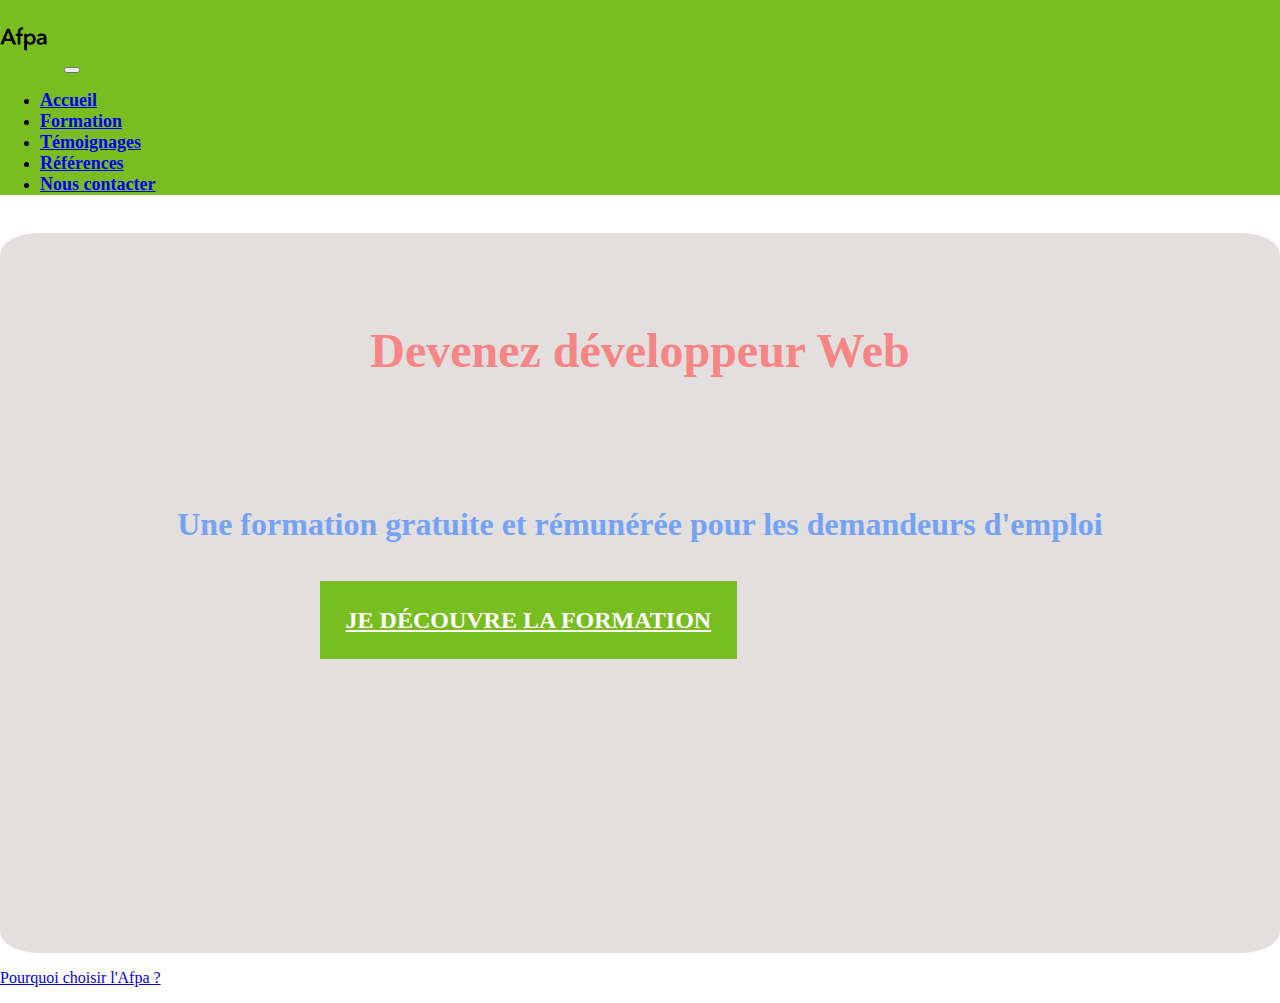
<file: index.html>
<!DOCTYPE html>
<html lang="fr">

<head>
    <meta charset="UTF-8">
    <meta name="viewport" content="width=device-width, initial-scale=1.0">
    <link rel="icon" href="./SiteDWWM/Images/favicon.ico" />
    <link href="https://cdn.jsdelivr.net/npm/bootstrap@5.0.2/dist/css/bootstrap.min.css" rel="stylesheet"
        integrity="sha384-EVSTQN3/azprG1Anm3QDgpJLIm9Nao0Yz1ztcQTwFspd3yD65VohhpuuCOmLASjC" crossorigin="anonymous">
    <link rel="stylesheet" href="./style/styleIndex.css">
    <title>Afpa : Devenez développeur Web</title>
</head>

<body>
    <header>
        <!--Modifier les couleurs en css-->
        <nav class="navbar navbar-expand-lg navbar-light">
            <div class="container-fluid">
                <img src="SiteDWWM/Images/logo.svg" alt="" width="60" height="70">
                <button class="navbar-toggler" type="button" data-bs-toggle="collapse" data-bs-target="#navbarNav"
                    aria-controls="navbarNav" aria-expanded="false" aria-label="Toggle navigation">
                    <span class="navbar-toggler-icon"></span>
                </button>
                <div class="collapse navbar-collapse" id="navbarNav">
                    <ul class="navbar-nav">
                        <li class="nav-item">
                            <a class="nav-link" aria-current="page" href="index.html">Accueil</a>
                        </li>
                        <li class="nav-item">
                            <a class="nav-link" href="formation.html">Formation</a>
                        </li>
                        <li class="nav-item">
                            <a class="nav-link" href="temoignages.html">Témoignages</a>
                        </li>
                        <li class="nav-item">
                            <a class="nav-link" href="references.html">Références</a>
                        </li>
                        <li class="nav-item">
                            <a class="nav-link" href="contact.html">Nous contacter</a>
                        </li>
                    </ul>
                </div>
            </div>
        </nav>
    </header>

    <div class="container">

        <h1>Devenez développeur Web</h1>

        <h2>Une formation gratuite et rémunérée pour les demandeurs d'emploi</h2>

        <!--bouton qui envoi a la page formation-->
        <a class="btn" href="formation.html" role="button">je découvre la formation</a>

    </div>


    <footer>

        <p><a href="https://www.afpa.fr/" target="_blank">Pourquoi choisir l'Afpa ?</a></p>


    </footer>


    <script src="https://cdn.jsdelivr.net/npm/bootstrap@5.0.2/dist/js/bootstrap.bundle.min.js"
        integrity="sha384-MrcW6ZMFYlzcLA8Nl+NtUVF0sA7MsXsP1UyJoMp4YLEuNSfAP+JcXn/tWtIaxVXM"
        crossorigin="anonymous"></script>
</body>

</html>
</file>
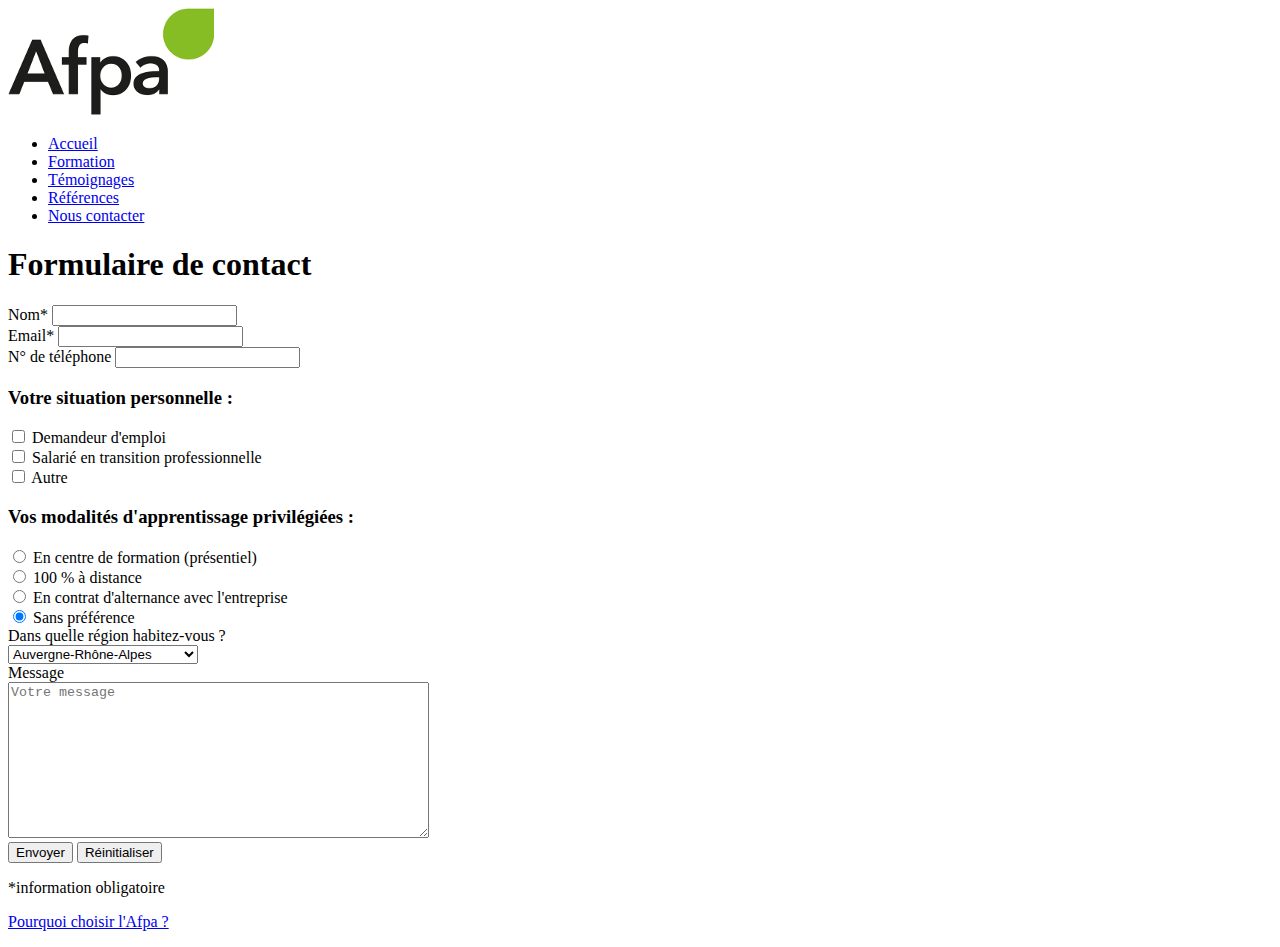
<file: contact.html>
<!DOCTYPE html>
<html lang="fr">

<head>
    <meta charset="UTF-8">
    <meta name="viewport" content="width=device-width, initial-scale=1.0">
    <!--image dans la bulle du navigateur a coter du titre (en haut)-->
    <link rel="icon" href="./SiteDWWM/Images/favicon.ico" />
    <title>Afpa : Contactez-nous</title>
</head>

<body>
    <header>
        <a href="index.html"><img src="SiteDWWM/Images/logo.jpeg" alt=""></a>

        <ul class="menu">
            <li><a href="index.html">Accueil</a></li>
            <li><a href="formation.html">Formation</a></li>
            <li><a href="temoignages.html">Témoignages</a></li>
            <li><a href="references.html">Références</a></li>
            <li><a href="contact.html">Nous contacter</a></li>
        </ul>
    </header>







    <h1>Formulaire de contact</h1>

    <form id="formulaire" method="post" action="http://fbrc.esy.es/reponse.php">
        <label for="nom">Nom*</label>
        <input type="text" id="nom" name="nom" required><br>

        <label for="mail">Email*</label>
        <input type="email" id="mail" name="mail" required><br>

        <label for="tel">N° de téléphone</label>
        <input type="tel" id="tel" name="tel">


        <!--choix en checbox-->
        <h3>Votre situation personnelle : </h3>
        <input type="checkbox" id="demandeur" name="situation" value="demandeur d'emploi" />
        <label for="demandeur">Demandeur d'emploi</label><br>

        <input type="checkbox" id="salarie" name="situation" value="salarie" />
        <label for="salarie">Salarié en transition professionnelle</label><br>

        <input type="checkbox" id="autre" name="situation" value="autre" />
        <label for="autre">Autre</label><br>

        <!--ici je souhaite un choix façon radio-->
        <h3>Vos modalités d'apprentissage privilégiées :</h3>

        <input type="radio" id="centre" name="apprentissage" value="en centre" />
        <label for="centre">En centre de formation (présentiel)</label><br>

        <input type="radio" id="distance" name="apprentissage" value="a distance" />
        <label for="distance">100 % à distance</label><br>

        <input type="radio" id="alternance" name="apprentissage" value="en alternance" />
        <label for="alternance">En contrat d'alternance avec l'entreprise</label><br>

        <input type="radio" id="sans-preference" name="apprentissage" value="sans-preference" checked="checked" />
        <label for="sans-preference">Sans préférence</label><br>

        <!--Menu déroulant-->
        <label for="regions">Dans quelle région habitez-vous ?</label><br />
        <select name="regions" id="regions">

            <option value="auvergne-rhone-alpes">Auvergne-Rhône-Alpes</option>
            <option value="bourgogne-franche-comte">Bourgogne-Franche-Comté</option>
            <option value="bretagne">Bretagne</option>
            <option value="centre-val-de-loire">Centre-Val de Loire</option>
            <option value="corse">Corse</option>
            <option value="grand-est">Grand Est</option>
            <option value="hauts-de-france">Hauts-de-France</option>
            <option value="ile-de-france">Île-de-France</option>
            <option value="normandie">Normandie</option>
            <option value="nouvelle-aquitaine">Nouvelle-Aquitaine</option>
            <option value="occitanie">Occitanie</option>
            <option value="pays-de-la-loire">Pays de la Loire</option>
            <option value="provence-alpes-cote-d'azur">Provence-Alpes-Côte d'Azur</option>
            <option value="outre-mer">Outre-mer</option>
        </select>
        <br>

        <!--Zone de texte-->
        <label for="message">Message</label><br>
        <textarea name="message" id="message" rows="10" cols="50" maxlength="550"
            placeholder="Votre message"></textarea><br>



        <button type="submit" name="envoyer">Envoyer</button>
        <button type="reset">Réinitialiser</button>


    </form>

    <p>*information obligatoire</p>
    <footer>
        <p><a href="https://www.afpa.fr/" target="_blank">Pourquoi choisir l'Afpa ?</a></p>
    </footer>
</body>

</html>
</file>
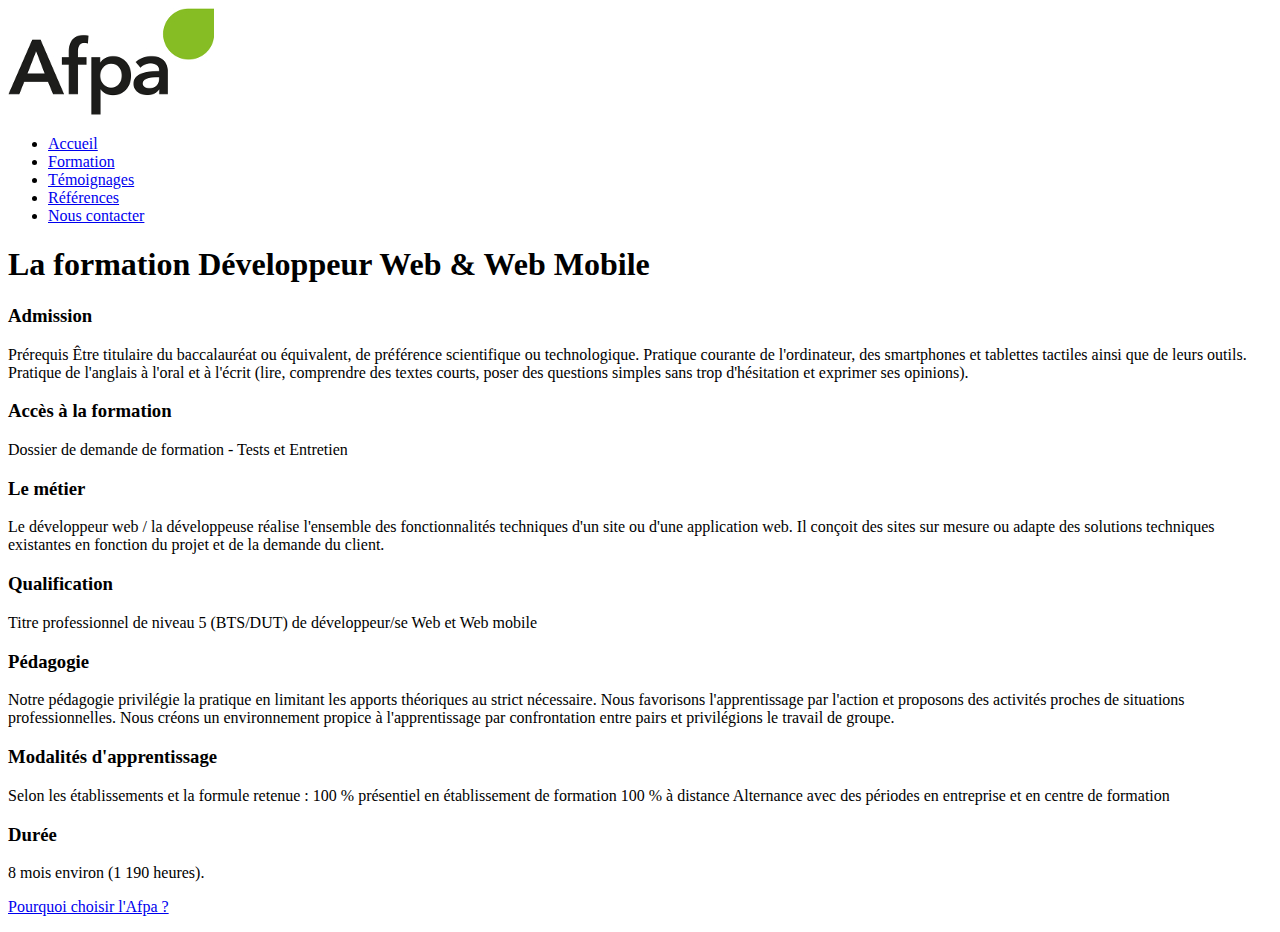
<file: formation.html>
<!DOCTYPE html>
<html lang="fr">

<head>
    <meta charset="UTF-8">
    <meta name="viewport" content="width=device-width, initial-scale=1.0">
    <link rel="icon" href="./SiteDWWM/Images/favicon.ico" />
    <title>Afpa : Formation Développeur Web & Web Mobile</title>
</head>

<body>

    <header>
        <a href="index.html"><img src="SiteDWWM/Images/logo.jpeg" alt=""></a>
        <header class="header">
            <!-- la barre de nav-->
            <ul class="menu">
                <li><a href="index.html">Accueil</a></li>
                <li><a href="formation.html">Formation</a></li>
                <li><a href="temoignages.html">Témoignages</a></li>
                <li><a href="references.html">Références</a></li>
                <li><a href="contact.html">Nous contacter</a></li>
            </ul>
        </header>
        <section>
            <!--grand titre de la page-->
            <h1>La formation Développeur Web & Web Mobile</h1>

            <h3>Admission</h3>
            <p>Prérequis
                Être titulaire du baccalauréat ou équivalent, de préférence scientifique ou technologique.
                Pratique courante de l'ordinateur, des smartphones et tablettes tactiles ainsi que de leurs outils.
                Pratique de l'anglais à l'oral et à l'écrit (lire, comprendre des textes courts, poser des questions
                simples
                sans trop
                d'hésitation et exprimer ses opinions).</p>

            <h3>Accès à la formation</h3>
            <p>Dossier de demande de formation - Tests et Entretien</p>

            <h3>Le métier</h3>
            <p>Le développeur web / la développeuse réalise l'ensemble des fonctionnalités techniques d'un site ou d'une
                application
                web. Il conçoit des sites sur mesure ou adapte des solutions techniques existantes en fonction du projet
                et de la demande du client.</p>

            <h3>Qualification</h3>
            <p>Titre professionnel de niveau 5 (BTS/DUT) de développeur/se Web et Web mobile</p>

            <h3>Pédagogie</h3>
            <p>Notre pédagogie privilégie la pratique en limitant les apports théoriques au strict nécessaire.
                Nous favorisons l'apprentissage par l'action et proposons des activités proches de situations
                professionnelles.
                Nous créons un environnement propice à l'apprentissage par confrontation entre pairs et privilégions le
                travail
                de
                groupe.</p>

            <h3>Modalités d'apprentissage</h3>
            <p>Selon les établissements et la formule retenue :
                100 % présentiel en établissement de formation
                100 % à distance
                Alternance avec des périodes en entreprise et en centre de formation</p>

            <h3>Durée</h3>
            <p>8 mois environ (1 190 heures).</p>
        </section>
        <footer>
            <p><a href="https://www.afpa.fr/" target="_blank">Pourquoi choisir l'Afpa ?</a></p>
        </footer>
</body>

</html>
</file>
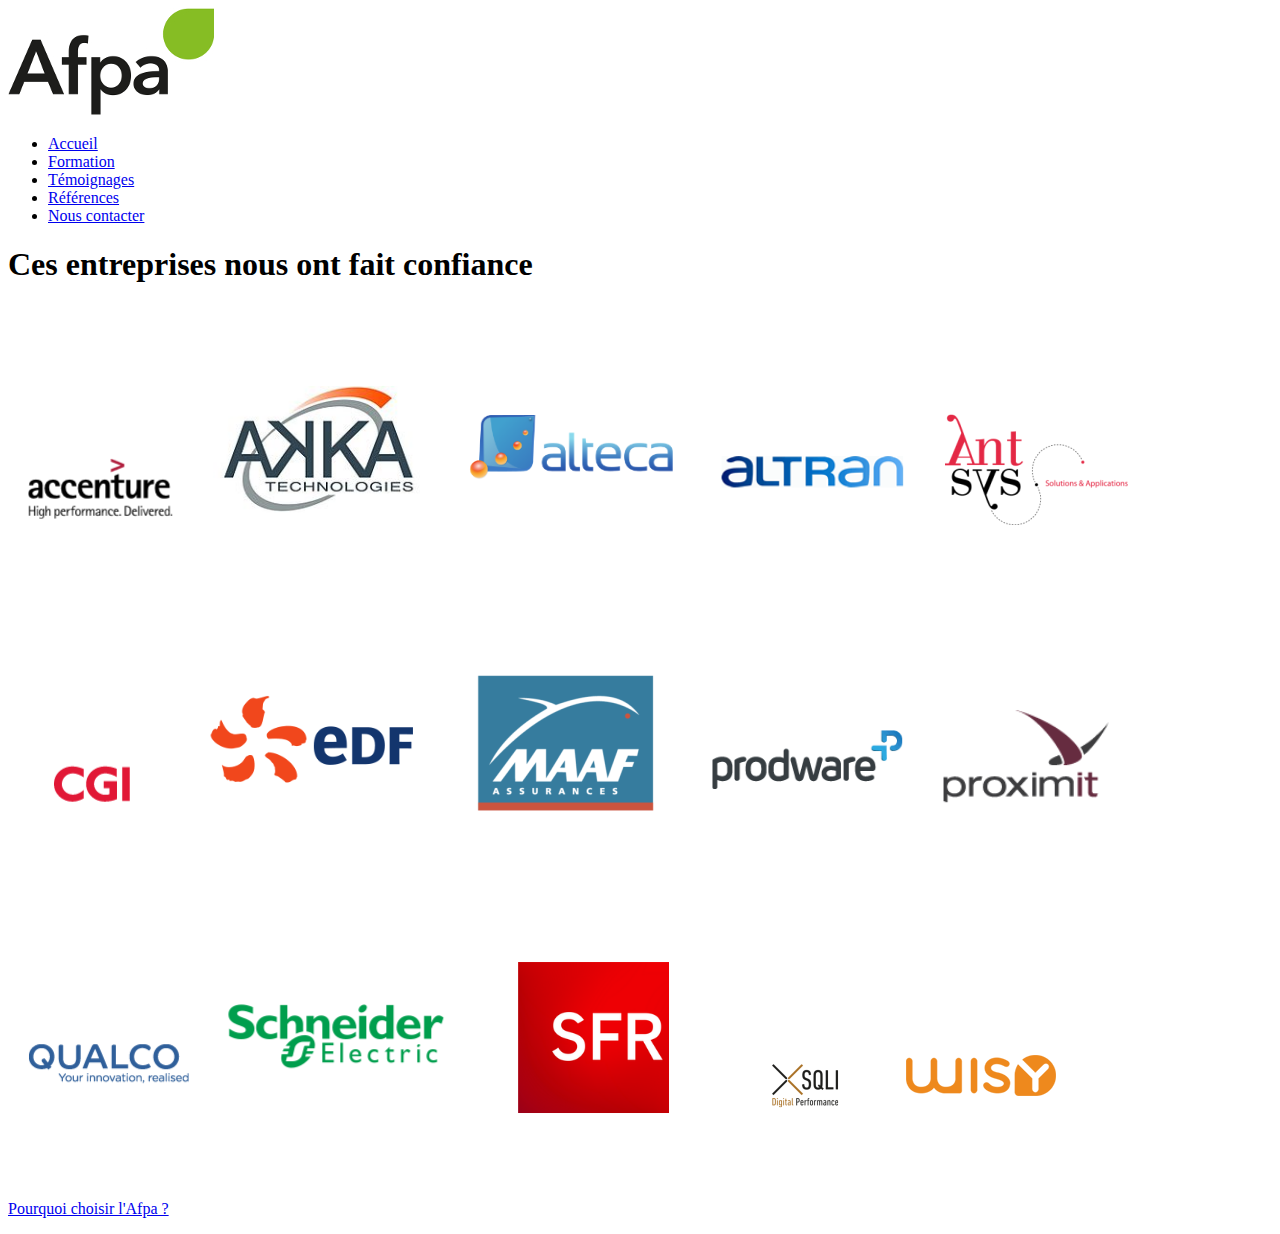
<file: references.html>
<!DOCTYPE html>
<html lang="fr">

<head>
    <meta charset="UTF-8">
    <meta name="viewport" content="width=device-width, initial-scale=1.0">
    <link rel="icon" href="./SiteDWWM/Images/favicon.ico" />
    <title>Afpa : Ces entreprises nous ont fait confiance</title>
</head>
<!--je trouve le therme Référence trop stricte, le remplacer par PARTENAIRES (demander a Fabrice) -->

<body>
    <header>
        <a href="index.html"><img src="SiteDWWM/Images/logo.jpeg" alt=""></a>
        <header class="header">
            <!-- la barre de nav-->
            <ul class="menu">
                <li><a href="index.html">Accueil</a></li>
                <li><a href="formation.html">Formation</a></li>
                <li><a href="temoignages.html">Témoignages</a></li>
                <li><a href="references.html">Références</a></li>
                <li><a href="contact.html">Nous contacter</a></li>
            </ul>
        </header>
        <section>
            <h1>Ces entreprises nous ont fait confiance</h1>
            <div id="logo">
                <!--logos des sociétés-->
                <img src="./SiteDWWM/ReferencesLogos/logo_accenture.png" alt="">
                <img src="./SiteDWWM/ReferencesLogos/logo_akka.png" alt="">
                <img src="./SiteDWWM/ReferencesLogos/logo_alteca.png" alt="">
                <img src="./SiteDWWM/ReferencesLogos/logo_altran.png" alt="">
                <img src="./SiteDWWM/ReferencesLogos/logo_antsys.png" alt="">
                <img src="./SiteDWWM/ReferencesLogos/logo_cgi.png" alt="">
                <img src="./SiteDWWM/ReferencesLogos/logo_edf.png" alt="">
                <img src="./SiteDWWM/ReferencesLogos/logo_maaf.png" alt="">
                <img src="./SiteDWWM/ReferencesLogos/logo_prodware.png" alt="">
                <img src="./SiteDWWM/ReferencesLogos/logo_proximit.png" alt="">
                <img src="./SiteDWWM/ReferencesLogos/logo_qualco.png" alt="">
                <img src="./SiteDWWM/ReferencesLogos/logo_schneiderElectric.png" alt="">
                <img src="./SiteDWWM/ReferencesLogos/logo_sfr.png" alt="">
                <img src="./SiteDWWM/ReferencesLogos/logo_sqli.png" alt="">
                <img src="./SiteDWWM/ReferencesLogos/logo_Wizy.png" alt="">
                <img src="./SiteDWWM/ReferencesLogos/whiteBack.png" alt="">
            </div>
        </section>
        <footer>
            <p><a href="https://www.afpa.fr/" target="_blank">Pourquoi choisir l'Afpa ?</a></p>
        </footer>
</body>

</html>
</file>
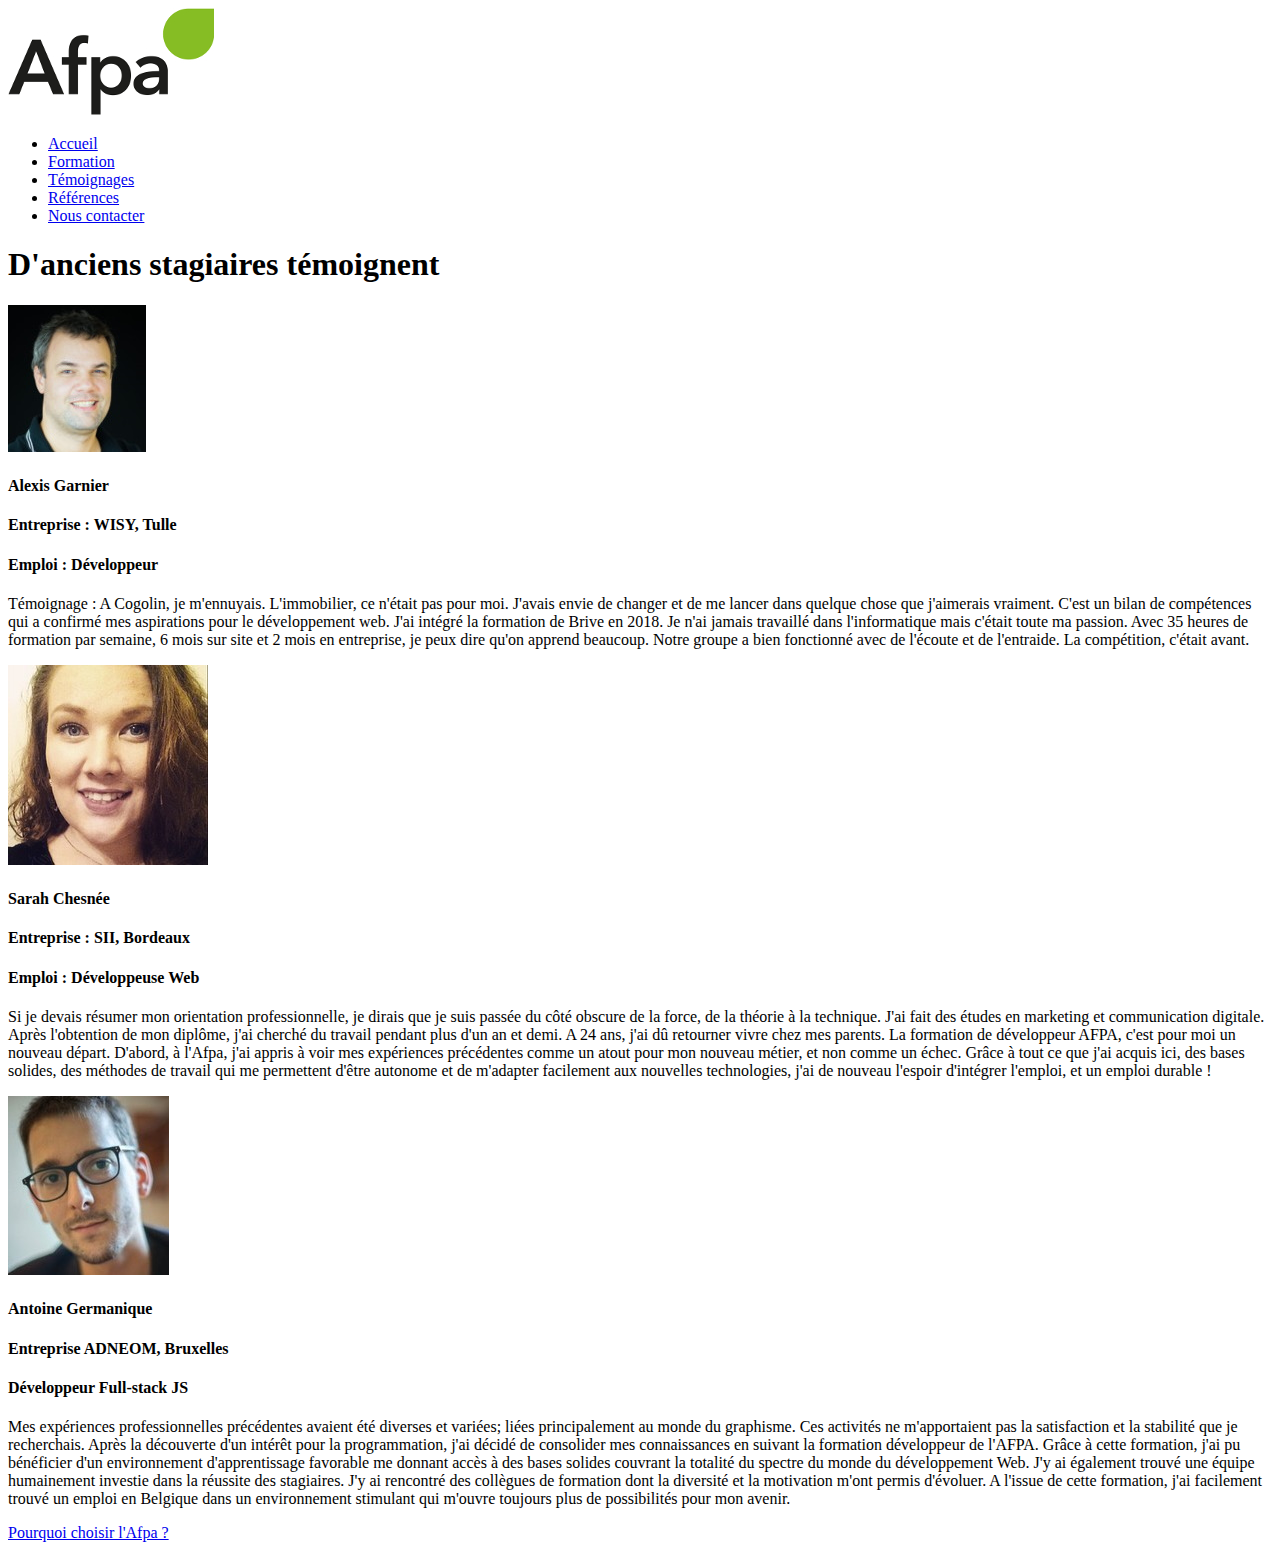
<file: temoignages.html>
<!DOCTYPE html>
<html lang="fr">

<head>
    <meta charset="UTF-8">
    <meta name="viewport" content="width=device-width, initial-scale=1.0">
    <link rel="icon" href="./SiteDWWM/Images/favicon.ico" />
    <title>Afpa: Témoignages d'anciens stagiaires</title>
</head>

<body>
    <header>
        <a href="index.html"><img src="SiteDWWM/Images/logo.jpeg" alt=""></a>
        <header class="header">
            <!-- la barre de nav-->
            <ul class="menu">
                <li><a href="index.html">Accueil</a></li>
                <li><a href="formation.html">Formation</a></li>
                <li><a href="temoignages.html">Témoignages</a></li>
                <li><a href="references.html">Références</a></li>
                <li><a href="contact.html">Nous contacter</a></li>
            </ul>
        </header>

        <section>
            <h1>D'anciens stagiaires témoignent</h1>
            <!--La class des div devras peut etre etres changé, pour faciliter le CSS Remplacer div par article et metre une meme class au 3-->
            <!--premier-->
            <div class="premierTemoignage">
                <img src="SiteDWWM/PhotosTemoignages/AlexisGarnier.jpg" alt="">
                <h4>Alexis Garnier</h4>
                <h4>Entreprise : WISY, Tulle</h4>
                <h4>Emploi : Développeur</h4>
                <p>Témoignage : A Cogolin, je m'ennuyais. L'immobilier, ce n'était pas pour moi. J'avais envie de
                    changer et
                    de
                    me lancer
                    dans quelque chose que j'aimerais vraiment. C'est un bilan de compétences qui a confirmé mes
                    aspirations
                    pour le
                    développement web. J'ai intégré la formation de Brive en 2018. Je n'ai jamais travaillé dans
                    l'informatique
                    mais c'était
                    toute ma passion. Avec 35 heures de formation par semaine, 6 mois sur site et 2 mois en entreprise,
                    je
                    peux
                    dire qu'on
                    apprend beaucoup. Notre groupe a bien fonctionné avec de l'écoute et de l'entraide. La compétition,
                    c'était
                    avant.</p>

            </div>

            <!--second-->
            <div class="SecondTemoignage">
                <img src="SiteDWWM/PhotosTemoignages/SarahChesnee.jpg" alt="">
                <h4>Sarah Chesnée</h4>
                <h4>Entreprise : SII, Bordeaux</h4>
                <h4>Emploi : Développeuse Web</h4>
                <p>Si je devais résumer mon orientation professionnelle, je dirais que je suis passée du côté obscure de
                    la
                    force, de la
                    théorie à la technique. J'ai fait des études en marketing et communication digitale. Après
                    l'obtention
                    de
                    mon diplôme,
                    j'ai cherché du travail pendant plus d'un an et demi. A 24 ans, j'ai dû retourner vivre chez mes
                    parents. La
                    formation
                    de développeur AFPA, c'est pour moi un nouveau départ. D'abord, à l'Afpa, j'ai appris à voir mes
                    expériences
                    précédentes
                    comme un atout pour mon nouveau métier, et non comme un échec. Grâce à tout ce que j'ai acquis ici,
                    des
                    bases solides,
                    des méthodes de travail qui me permettent d'être autonome et de m'adapter facilement aux nouvelles
                    technologies, j'ai de
                    nouveau l'espoir d'intégrer l'emploi, et un emploi durable !</p>

            </div>


            <!--troisieme-->
            <div class="troisiemeTemoignage">
                <img src="SiteDWWM/PhotosTemoignages/AntoineGermanique.jpg" alt="">
                <h4>Antoine Germanique</h4>
                <h4>Entreprise ADNEOM, Bruxelles</h4>
                <h4>Développeur Full-stack JS</h4>
                <p>Mes expériences professionnelles précédentes avaient été diverses et variées; liées principalement au
                    monde
                    du
                    graphisme. Ces activités ne m'apportaient pas la satisfaction et la stabilité que je recherchais.
                    Après
                    la
                    découverte
                    d'un intérêt pour la programmation, j'ai décidé de consolider mes connaissances en suivant la
                    formation
                    développeur de
                    l'AFPA. Grâce à cette formation, j'ai pu bénéficier d'un environnement d'apprentissage favorable me
                    donnant
                    accès à des
                    bases solides couvrant la totalité du spectre du monde du développement Web. J'y ai également trouvé
                    une
                    équipe
                    humainement investie dans la réussite des stagiaires. J'y ai rencontré des collègues de formation
                    dont
                    la
                    diversité et
                    la motivation m'ont permis d'évoluer. A l'issue de cette formation, j'ai facilement trouvé un emploi
                    en
                    Belgique dans un
                    environnement stimulant qui m'ouvre toujours plus de possibilités pour mon avenir.</p>

            </div>
        </section>
        <footer>
            <p><a href="https://www.afpa.fr/" target="_blank">Pourquoi choisir l'Afpa ?</a></p>
        </footer>
</body>

</html>
</file>
<file: style/styleIndex.css>
body {
    padding: 0;
    margin: 0;
}

nav {
    background-color: #78be21;
}



nav li a {
    font-size: large;
    font-weight: 800;

}

.container {
    background-color: rgb(227, 223, 223);
    height: 80vh;
    border-radius: 3%;

}

h1 {
    text-align: center;
    margin: 3%;
    padding-top: 7%;
    font-size: 3em;
    font-weight: bold;
    color: rgb(246, 133, 133);
}

h2 {
    text-align: center;
    margin: 5%;
    padding-top: 5%;
    font-size: 2em;
    color: rgb(117, 163, 243);
}

.container a {
    text-align: center;

}

.btn {
    background-color: #78be21;
    margin-bottom: -15%;
    margin-left: 25%;
    color: white;
    text-transform: uppercase;
    font-size: 1.5em;
    font-weight: bold;
    padding: 2%;

}
</file>
